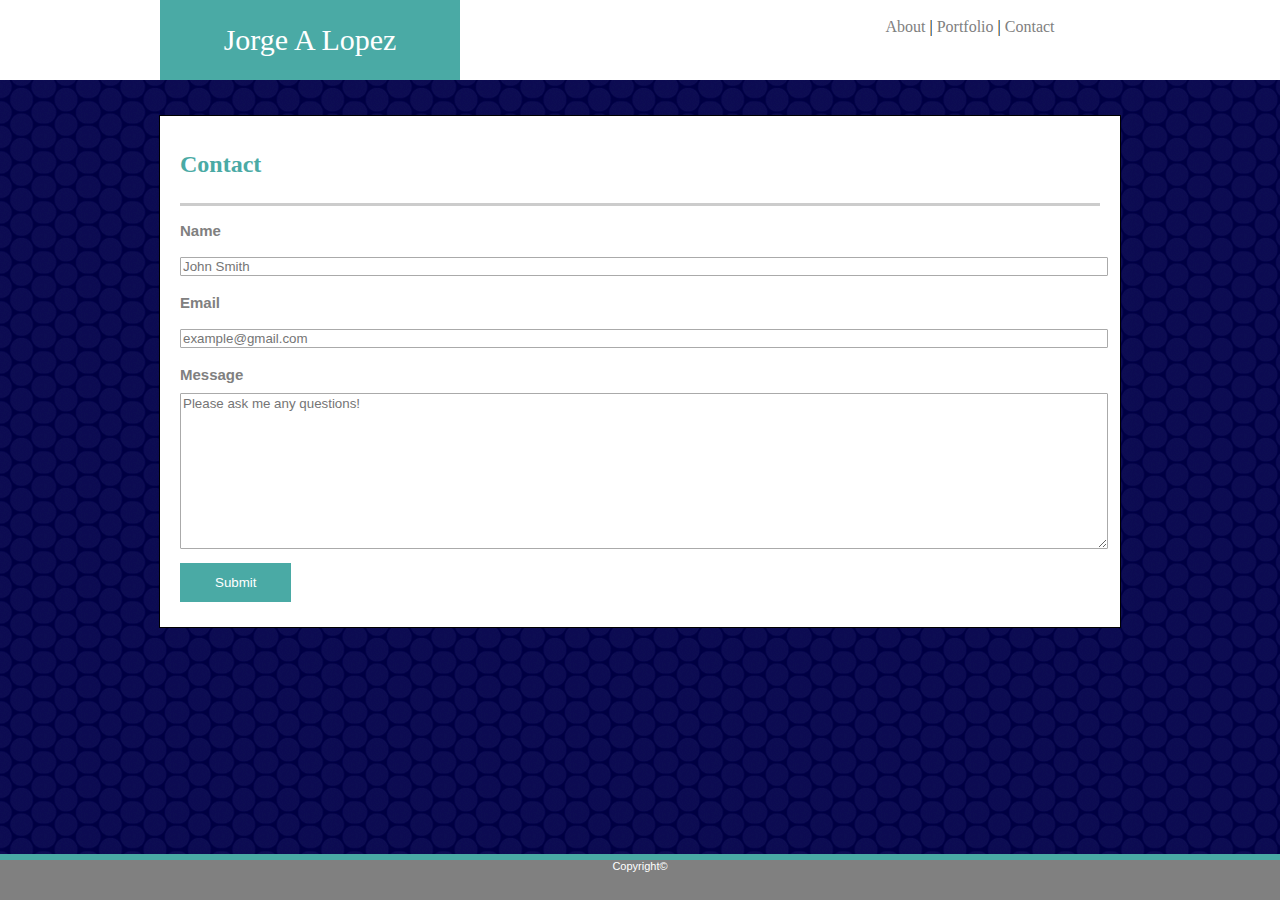
<file: contact.html>
<!DOCTYPE html>
<html lang="en">

<head>
    <meta charset="UTF-8">
    <meta name="viewport" content="width=device-width, initial-scale=1.0">
    <meta http-equiv="X-UA-Compatible" content="ie=edge">
    <title>Contact Page</title>
    <link rel="stylesheet" type="text/css" href="assets/css/style.css">
</head>


<body>

    <header>

        <div class="headercontainer">
            <div class="name">Jorge A Lopez </div>
            <div class="link">
                <br>
                <a href="index.html">About</a> | <a href="portfolio.html"> Portfolio</a> | <a
                    href="contact.html">Contact</a>
            </div>
        </div>


    </header>



    <div class="classItem">
        <h2>Contact</h2>
        <div class="greybar"></div>
        <P class="hr"></P>

        <h1>Name</h1>
        <input id="namebox" type="text" placeholder="John Smith">



        <h1>Email</h1>
        <input id="emailbox" type="text" placeholder="example@gmail.com">

        <h1>Message</h1>
        <textarea Id="messagebox" type="text" placeholder="Please ask me any questions!" rows="10"></textarea>
        <td colspan="2"><input Id="submitbox" type="submit" value="Submit"></td>



    </div>
</div>
<footer>Copyright©</footer>
</div>

</body>

</html>
</file>
<file: assets/css/style.css>
body {
  font-family: Arial, Helvetica, sans-serif;
  background-image: url("../images/circle-blues.png");
  height: 100%;
  margin: 0;
  display: flex;
  flex-direction: column;
  min-height: 100vh;
}

header {
  background-color: #ffffff;
  height: 80px;
  width: 100%;
  font-family: Georgia, 'Times New Roman', Times, serif;
  position: relative;
  margin-bottom: 35px;
}

a {
  text-decoration: none;
  color: grey;
}

h1 {
  font-family: Arial, Helvetica, sans-serif;
  color: grey;
  margin-left: 20px;
  font-size: 15px;
}

h2 {
  color: #4aaaa5;
  font-family: Georgia, 'Times New Roman', Times, serif;
  margin-left: 20px;
  margin-right: 20px;
  margin-bottom: 25px;
  margin-top: 35px;
}

#namebox, #emailbox {
  width: 96%;
  border: 1px solid #aaaaaa;
  border-radius: 1px;
  margin: 8px 0;
  margin-left: 20px;
  font-family: Arial, Helvetica, sans-serif;
}

#messagebox {
  width: 96%;
  border: 1px solid #aaaaaa;
  border-radius: 1px;
  margin-left: 20px;
  font-family: Arial, Helvetica, sans-serif;
  margin-bottom: 10px;
}

#submitbox {
  padding: 12px 35px;
  background-color: #4aaaa5;
  color: white;
  border: none;
  font-family: Arial, Helvetica, sans-serif;
  text-align: center;
  margin-left: 20px;
  margin-bottom: 25px;
}

.headercontainer {
  background-color: white;
  width: 960px;
  height: 80px;
  margin: 0 auto;
  position: relative;
}

.hr {
  color: grey;
}

.name {
  background-color: #4aaaa5;
  width: 300px;
  height: 80px;
  text-align: center;
  font-size: 30px;
  line-height: 80px;
  color: white;
}

.link {
  background-color: white;
  width: 300px;
  height: 80px;
  text-align: center;
  position: absolute;
  top: 0;
  right: 0;
}

.about-img {
  height: 200px;
  width: 250px;
  margin-left: 20px;
  margin-right: 20px;
}

#sidepicture {
  float: left;
}

#port {
  float: right;
}

.greybar {
  background-color: grey;
  opacity: .4;
  height: 3px;
  margin-left: 20px;
  margin-right: 20px;
}

.classItem {
  width: 960px;
  background-color: #ffffff;
  border-color: #dddddd;
  border: 1px solid;
  margin: 0 auto;
  position: relative;
}

p {
  font-family: Arial, Helvetica, sans-serif;
  color: grey;
  margin-left: 20px;
  margin-right: 20px;
}

.wrapper {
  min-height: 100%;
  margin-bottom: -50px;
}

.cpr {
  margin-top: 18px;
}

.work {
  position: relative;
  width: 200px;
  margin: 20px 0;
  overflow: auto;
}

.work img {
  width: 200px;
  height: 200px;
}

.work h3 {
  background-color: #4aaaa5;
  position: absolute;
  bottom: 10px;
  width: 100%;
  padding: 8px 0;
  margin-bottom: 0;
  text-align: center;
  color: white;
  font-family: Georgia, 'Times New Roman', Times, serif;
  font-size: 15px;
}

footer {
  height: 40px;
  background-color: grey;
  margin-top: auto;
  width: 100%;
  border: 6px solid #4aaaa5;
  border-style: solid none none none;
  text-align: center;
  color: white;
  font-size: 11px;
}
</file>
